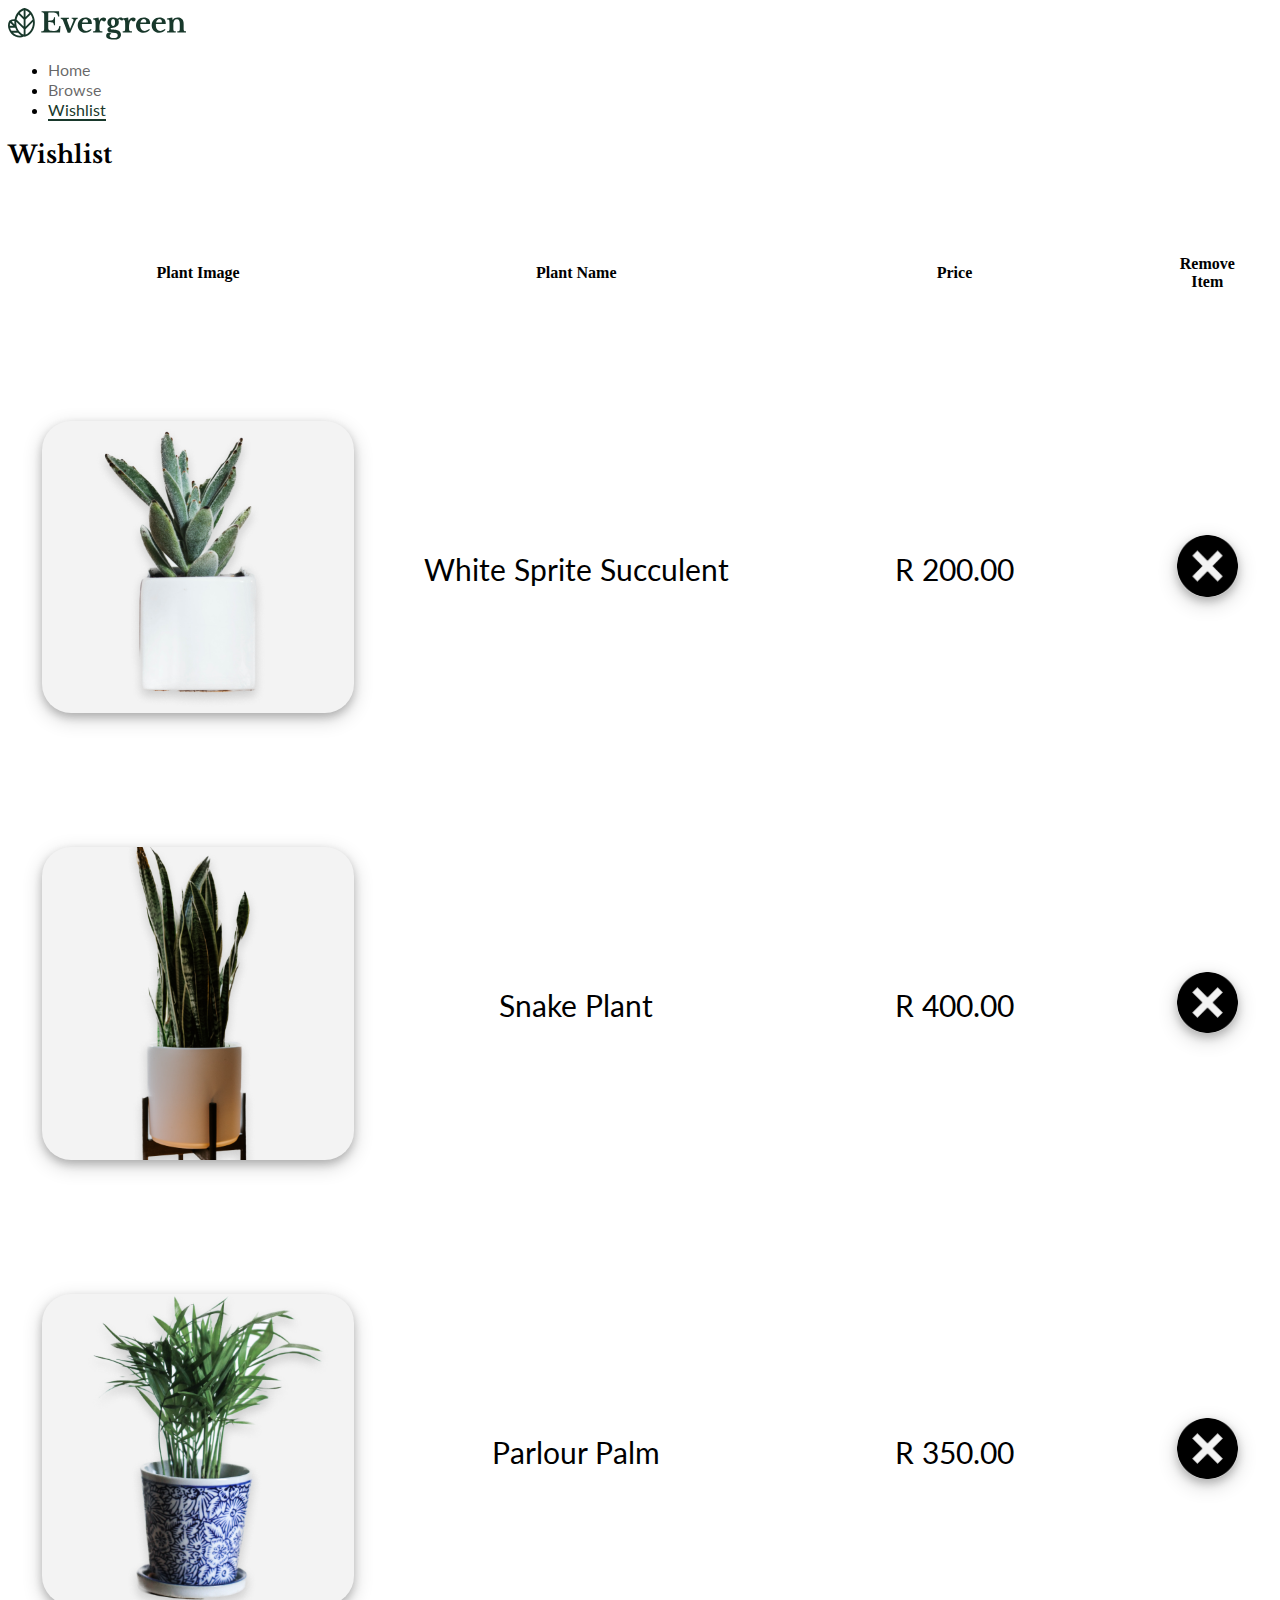
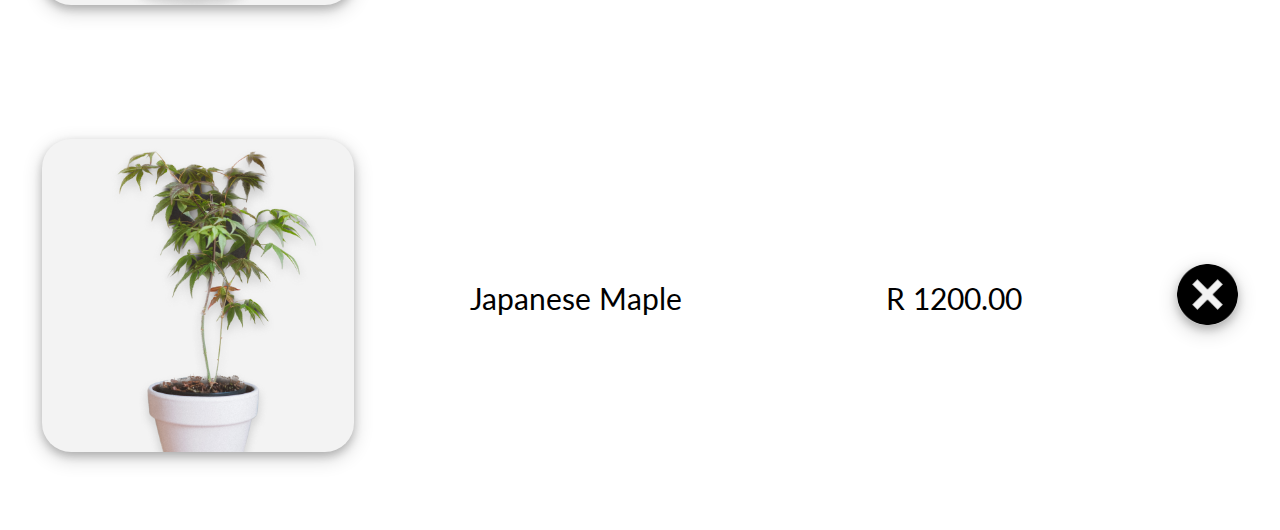
<file: DV100-T3-Class-Project-Test (Linda Ngomane Edited)/wishlist.html>
<!doctype html>
<html lang="en">
  <head>
    <meta charset="utf-8">
    <meta name="viewport" content="width=device-width, initial-scale=1">
    <title>Plant Shop - Wishlist</title>

    <!-- Style Sheets -->
    <link href="https://cdn.jsdelivr.net/npm/bootstrap@5.3.0/dist/css/bootstrap.min.css" rel="stylesheet" integrity="sha384-9ndCyUaIbzAi2FUVXJi0CjmCapSmO7SnpJef0486qhLnuZ2cdeRhO02iuK6FUUVM" crossorigin="anonymous">
    <link rel="stylesheet" href="styles/main.css">
  </head>
  <body>

    <!-- ------------------------------------------------------------------------------------------------ -->
    <!-- Nav Bar -->

    <nav class="navbar fixed-top">
      <div class="container">
        
        <!-- Logo -->
        <a class="navbar-brand" href="#">
            <img src="assets/Logo.svg" alt="Logo" height="32">
        </a>

        <!-- Nav Items -->
        <ul class="nav">
            <li class="nav-item">
              <a class="nav-link" href="index.html">Home</a>
            </li>
            <li class="nav-item">
              <a class="nav-link" href="browse.html">Browse</a>
            </li>
            <li class="nav-item">
              <a class="nav-link active" aria-current="page" href="wishlist.html">Wishlist</a>
            </li>
        </ul>

      </div>
    </nav>

    <section>


   <div class="container mt-5 pt-5">


    <div class="container">
      <h2>Wishlist</h2>
    </div>

    <div class="container">

<table class="table" >
  <thead>
    <tr class="txtcen">
      <th scope="col">Plant Image</th>
      <th scope="col">Plant Name</th>
      <th scope="col">Price</th>
      <th scope="col">Remove Item</th>
      
    </tr>
  </thead>
  <tbody>
    <tr class="textcentre" id="remove-row1">
      <td><img src="assets/plant2.png" alt="plant2"></td>
      <td class="align-center">White Sprite Succulent</td>
      <td class="align-center">R 200.00</td>
      <td class="align-center"><img src="assets/cancel.png" alt="" id="Remove-button1"></td>
    </tr>

    <tr class="textcentre" id="remove-row2">
      <td><img src="assets/plant3.png" alt="plant2"></td>
      <td class="align-center">Snake Plant</td>
      <td class="align-center">R 400.00</td>
      <td class="align-center"><img src="assets/cancel.png" alt=""id="Remove-button2"></td>
    </tr>
    
    <tr class="textcentre" id="remove-row3">
      <td><img src="assets/plant4.png" alt="plant2"></td>
      <td class="align-center">Parlour Palm</td>
      <td class="align-center">R 350.00</td>
      <td class="align-center"><img src="assets/cancel.png" alt="" id="Remove-button3"></td>
    </tr>

    <tr class="textcentre" id="remove-row4">
      <td><img src="assets/plant5.png" alt="plant2"></td>
      <td class="align-center">Japanese Maple</td>
      <td class="align-center">R 1200.00</td>
      <td class="align-center"><img src="assets/cancel.png" alt="" id="Remove-button4"></td>
    </tr>
    
  </tbody>
</table>

    </section>

    <!-- Javascript -->
    <script src="https://cdn.jsdelivr.net/npm/@popperjs/core@2.11.8/dist/umd/popper.min.js" integrity="sha384-I7E8VVD/ismYTF4hNIPjVp/Zjvgyol6VFvRkX/vR+Vc4jQkC+hVqc2pM8ODewa9r" crossorigin="anonymous"></script>
    <script src="https://cdn.jsdelivr.net/npm/bootstrap@5.3.0/dist/js/bootstrap.min.js" integrity="sha384-fbbOQedDUMZZ5KreZpsbe1LCZPVmfTnH7ois6mU1QK+m14rQ1l2bGBq41eYeM/fS" crossorigin="anonymous"></script>
    <script src="https://ajax.googleapis.com/ajax/libs/jquery/3.7.0/jquery.min.js"></script>
    <script src="scripts/main.js"></script>

  </body>
</html>
</file>
<file: DV100-T3-Class-Project-Test (Linda Ngomane Edited)/styles/main.css>
@import url('https://fonts.googleapis.com/css2?family=Lato&family=Libre+Baskerville:wght@700&display=swap');

/* ---------------------------------------- */
/* Global Styles */

/* Fonts */
h1,h2,h3,h4,h5,h6 {
    font-family: 'Libre Baskerville', serif;
}

p {
    font-family: 'Lato', sans-serif;
    font-size: 16px;
}

/* Spacing */
.full-height {
    height: 100vh;
}

/* ---------------------------------------- */
/* Components */

button {
    border: none;
    padding: 16px 20px;
    border-radius: 8px;
    background: #18382B;
    font-family: 'Lato', sans-serif;
    font-size: 16px;
    color: white;
}

/* ---------------------------------------- */
/* Bootstrap Component Overrides */

/* Navigation */

.nav-link {
    font-family: 'Lato', sans-serif;
    color: rgba(0, 0, 0, 0.60);
}

.nav-link:hover {
    color: #18382B;
}

.nav-link.active {
    border-bottom: 2px solid #18382B;
    color: #18382B;
}


/* Carousel */

.carousel-item {
    background-color: #E6F2E9;
}

.carousel-control-next, .carousel-control-prev {
    top: auto;
    right: auto;
    left: 24px;
    bottom: 24px;
    width: auto;
    background-color: white;
    padding: 12px;
    border-radius: 50%;
}

.carousel-control-next {
    left: 84px;
}

/* Card */

.card {
    border-radius: 150px 150px 12px 12px;
    background: #F3F3F3;
    text-align: center;
    height: 440px;
    border: none;
}

.card-img-top {
    width:auto;
    height:320px;
    margin: auto;
    transition: all .3s cubic-bezier(0.075, 0.82, 0.165, 1); 
}

.card-img-top.small {
    height:200px;
   
}

.card-text {
    color: #18382B;
}

/* ---------------------------------------------------------------- */
/* Home Page */

.hero-image {
    height: 90vh; 
    position: relative;
    bottom: -100px;
}



.indoor-house-plant{
    width: 100%;
    filter: brightness(65%);
}

.carousel-caption{
   margin-bottom: 300px;
}
.slide-text{
    font-size: 100px;
    color: white;
}

.slide-text2{
    color: white;
    font-size: 20px;
    font-family: 'Lato', sans-serif;
}

.button2{
    border: none;
    padding: 16px 20px;
    border-radius: 50px;
    background: #18382B;
    font-family: 'Lato', sans-serif;
    font-size: 16px;
    color: white;
}


.collapsed{
    background-color: #E6F2E9;
   

    
}

.collapsed strong{
    font-family: 'Lato', sans-serif;
}

.accordion-item{
    border: solid;
    border-color:#18382B;
}

.FAQ{
    margin: 0%;
    text-align: center;
    background-color: #E6F2E9;
    background-size: cover;
    font-size: 30px;
    width: 100%;
    font-family: 'Lato', sans-serif;
   
}

a{
    text-decoration: none;
    color: white;
}

/* Wishlist page */


.card-img-top-wish {
    width:100px;
    height:100%;

}

#nameText{
    width: 100%;
    margin-top: -35px;
}

table img{
    border: #18382B;
    width: 100%;
    height: 100%;
    box-shadow: 0 4px 8px 0 rgba(0, 0, 0, 0.2), 0 6px 20px 0 rgba(0, 0, 0, 0.19);
    background-color: #F3F3F3;
    border-radius: 29px;
}

td{
    box-sizing: content-box;
    width: 30%;

}

.table>:not(caption)>*>* {
    padding-top: 4rem;
    padding-bottom: 4rem;
    padding-left: 2rem;
    padding-right: 2rem;
    border-width: 0;
}

.align-center{
    text-align: center;
    font-family: 'Lato', sans-serif;
    font-size: 30px;
}

.txtcen{
    text-align: center;
}
</file>
